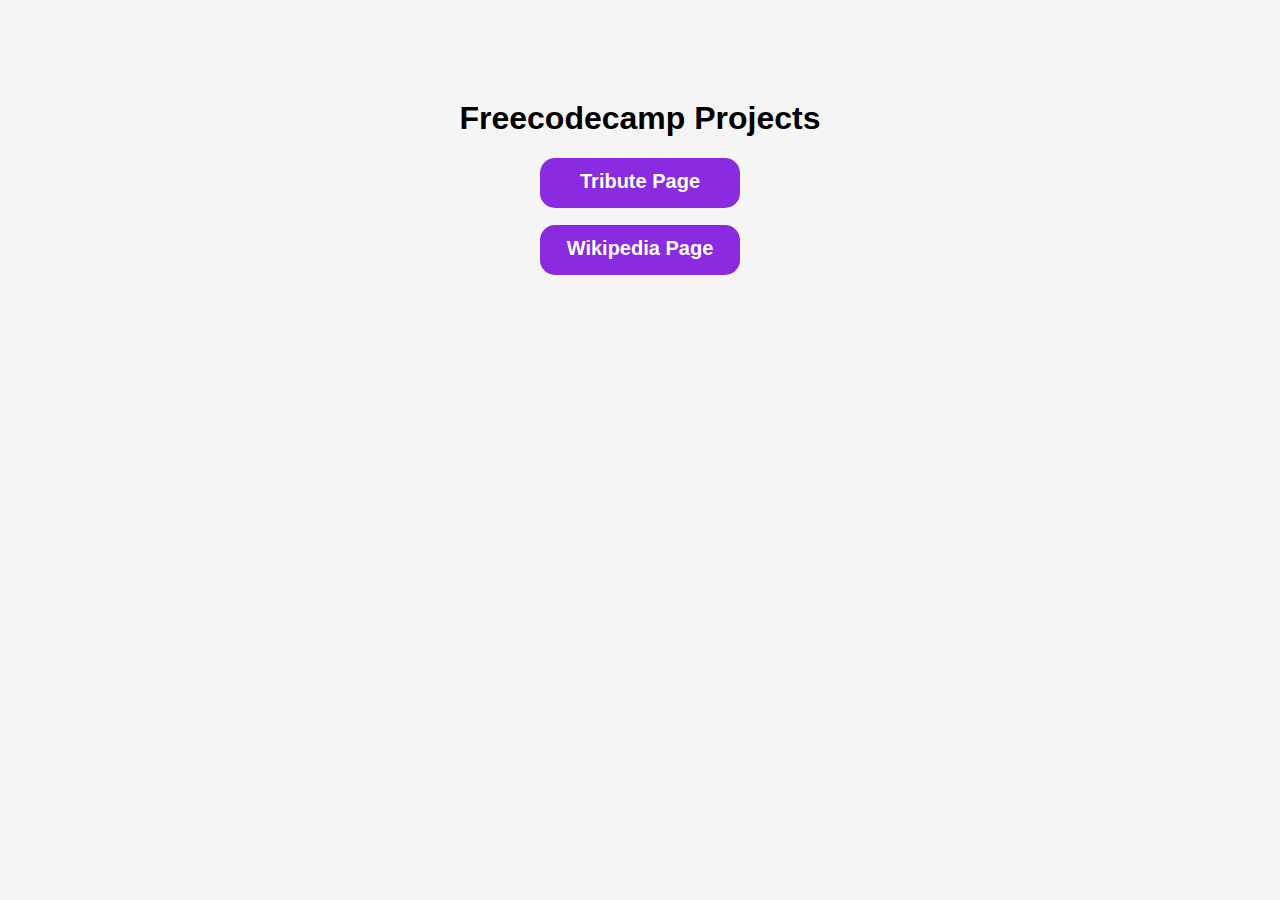
<file: index.html>
<!DOCTYPE html>
<html lang="en">
<head>
  <meta charset="UTF-8">
  <meta http-equiv="X-UA-Compatible" content="IE=edge">
  <meta name="viewport" content="width=device-width, initial-scale=1.0">
  <link rel="stylesheet" href="style.css">
  <title>Freecodecamp Projects</title>
</head>
<body>
  <h1 id="title">Freecodecamp Projects</h1>
  <div class="opciones">
    <div class="button">
      <h2><a href="./tribute-page/index.html">Tribute Page</a></h2>
    </div>
    <div class="button">
      <h2><a href="./wikipedia-page/index.html">Wikipedia Page</a></h2>
    </div>
  </div>
</body>
</html>
</file>
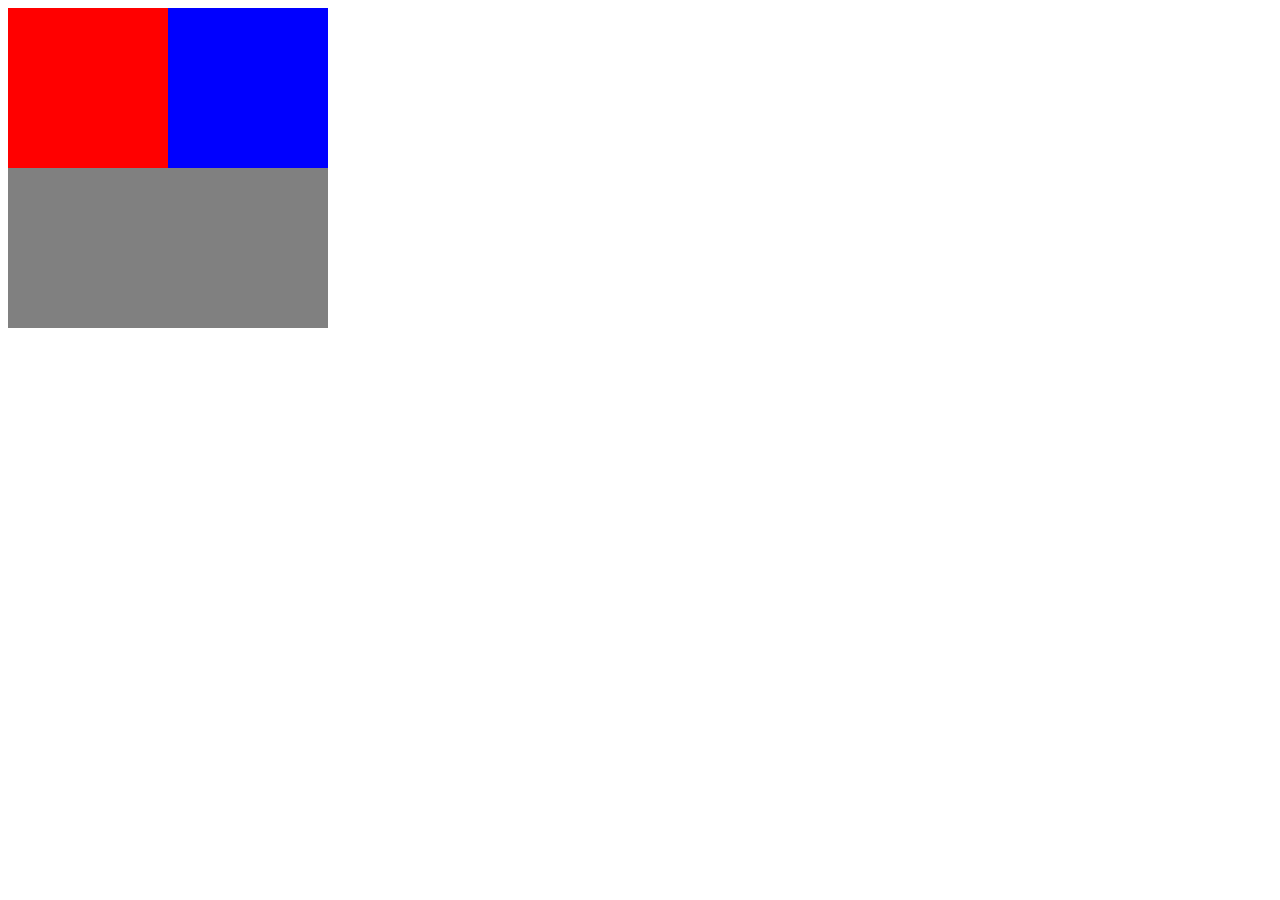
<file: product-landing-page/index.html>
<!DOCTYPE html>
<html lang="en">

<head>
  <meta charset="UTF-8">
  <meta http-equiv="X-UA-Compatible" content="IE=edge">
  <meta name="viewport" content="width=device-width, initial-scale=1.0">
  <link rel="stylesheet" href="style.css">
  <title>Product Landing Page</title>
</head>

<body>
  <div class="fondo">
    <div class="div1">
    </div>

    <div class="div2">
    </div>
  </div>
</body>

</html>
</file>
<file: style.css>
body {
  background-color: whitesmoke;
}

#title {
  font-family: Arial, Helvetica, sans-serif;
  text-align: center;
  margin-top: 100px;
}

.button {
  background-color: blueviolet;
  border-radius: 15px;
  height: 50px;
  width: 200px;
  text-align: center;
  margin: auto;
}

h2 {
  font-family: Arial, Helvetica, sans-serif;
  font-size: 20px;
  color: white;
  padding-top: 12px;
}

.button:hover {
  background-color: rgb(255, 132, 0);
  cursor: pointer;
}

a {
  text-decoration: inherit;
  color: inherit;
}
</file>
<file: product-landing-page/style.css>
.fondo {
  display:flex;
  background-color: grey;
  height: 20em;
  width: 20em;
}

.div1 {
  background-color: red;
  height: 50%;
  width: 50%;
}

.div2 {
  background-color: blue;
  height: 50%;
  width: 50%;
}
</file>
